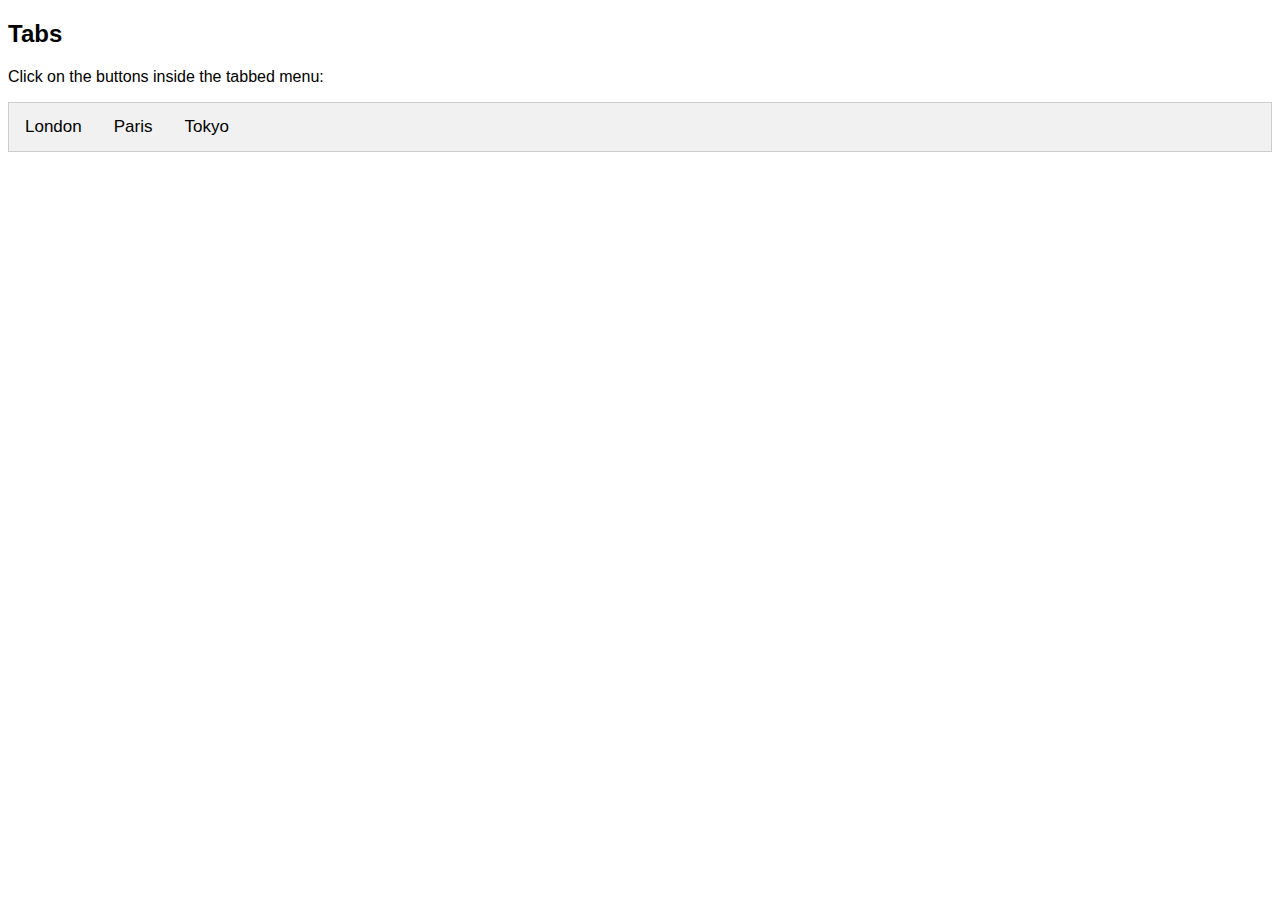
<file: WebApp/templates/index2.html>
<!DOCTYPE html>
<html>
<head>
<meta name="viewport" content="width=device-width, initial-scale=1">
<style>
body {font-family: Arial;}

/* Style the tab */
.tab {
  overflow: hidden;
  border: 1px solid #ccc;
  background-color: #f1f1f1;
}

/* Style the buttons inside the tab */
.tab button {
  background-color: inherit;
  float: left;
  border: none;
  outline: none;
  cursor: pointer;
  padding: 14px 16px;
  transition: 0.3s;
  font-size: 17px;
}

/* Change background color of buttons on hover */
.tab button:hover {
  background-color: #ddd;
}

/* Create an active/current tablink class */
.tab button.active {
  background-color: #ccc;
}

/* Style the tab content */
.tabcontent {
  display: none;
  padding: 6px 12px;
  border: 1px solid #ccc;
  border-top: none;
}
</style>
</head>
<body>

<h2>Tabs</h2>
<p>Click on the buttons inside the tabbed menu:</p>

<div class="tab">
  <button class="tablinks" onclick="openCity(event, 'London')">London</button>
  <button class="tablinks" onclick="openCity(event, 'Paris')">Paris</button>
  <button class="tablinks" onclick="openCity(event, 'Tokyo')">Tokyo</button>
</div>

<div id="London" class="tabcontent">
  <h3>London</h3>
  <p>London is the capital city of England.</p>
</div>

<div id="Paris" class="tabcontent">
  <h3>Paris</h3>
  <p>Paris is the capital of France.</p> 
</div>

<div id="Tokyo" class="tabcontent">
  <h3>Tokyo</h3>
  <p>Tokyo is the capital of Japan.</p>
</div>

<script>
function openCity(evt, cityName) {
  var i, tabcontent, tablinks;
  tabcontent = document.getElementsByClassName("tabcontent");
  for (i = 0; i < tabcontent.length; i++) {
    tabcontent[i].style.display = "none";
  }
  tablinks = document.getElementsByClassName("tablinks");
  for (i = 0; i < tablinks.length; i++) {
    tablinks[i].className = tablinks[i].className.replace(" active", "");
  }
  document.getElementById(cityName).style.display = "block";
  evt.currentTarget.className += " active";
}
</script>
   
</body>
</html>
</file>
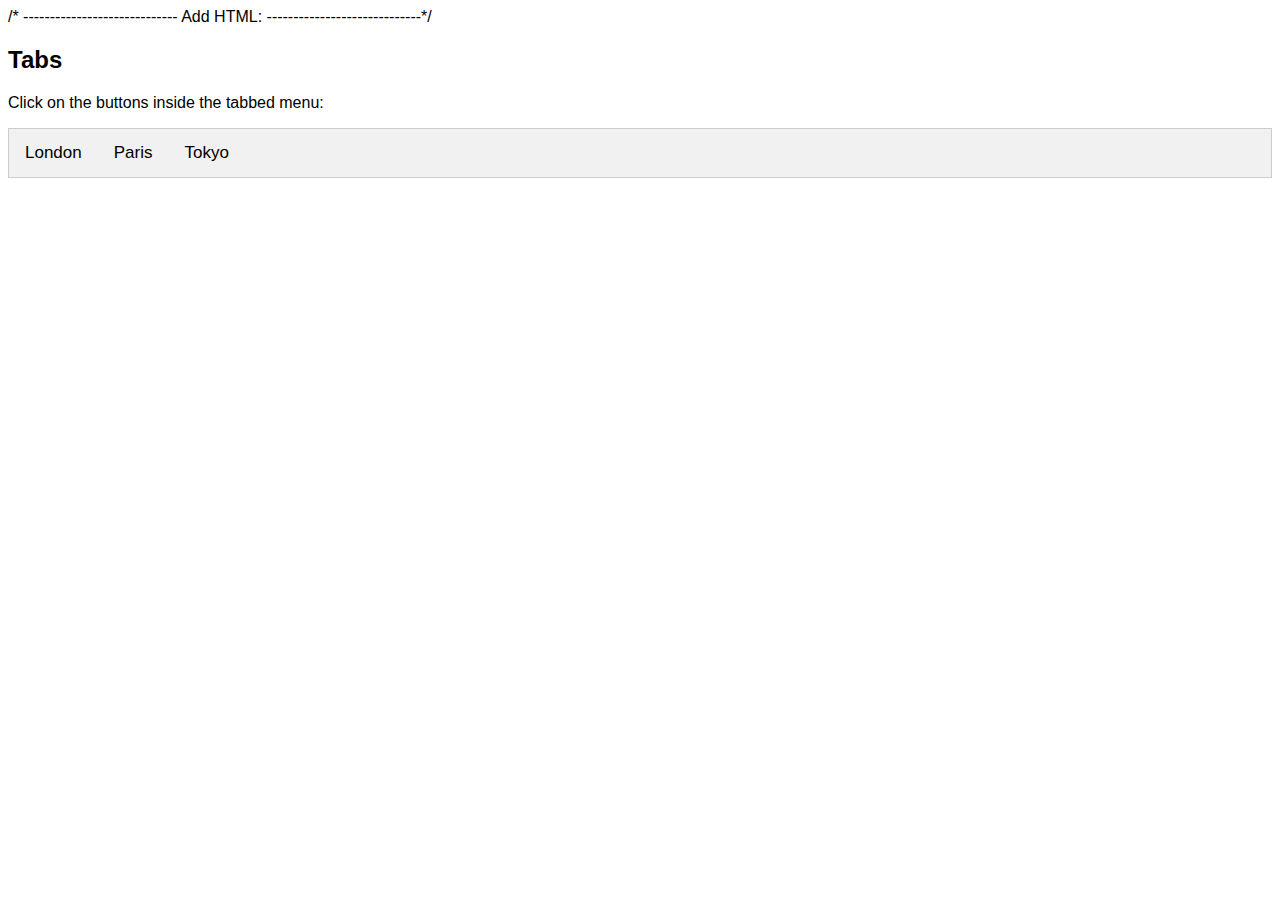
<file: WebApp/templates/index_tabs.html>
<!DOCTYPE html>
<html>
  <head>
    <meta name="viewport" content="width=device-width, initial-scale=1">
    <style> 
      /* ----------------------------- Add CSS: -----------------------------*/
      body {font-family: Arial;}

      /* Style the tab */
      .tab {
        overflow: hidden;
        border: 1px solid #ccc;
        background-color: #f1f1f1;
      }

      /* Style the buttons inside the tab */
      .tab button {
        background-color: inherit;
        float: left;
        border: none;
        outline: none;
        cursor: pointer;
        padding: 14px 16px;
        transition: 0.3s;
        font-size: 17px;
      }

      /* Change background color of buttons on hover */
      .tab button:hover {
        background-color: #ddd;
      }

      /* Create an active/current tablink class */
      .tab button.active {
        background-color: #ccc;
      }

      /* Style the tab content */
      .tabcontent {
        display: none;
        padding: 6px 12px;
        border: 1px solid #ccc;
        border-top: none;
        -webkit-animation: fadeEffect 1s;
        animation: fadeEffect 1s;
      }
      
      /* Fade in tabs */
      @-webkit-keyframes fadeEffect {
        from {opacity: 0;}
        to {opacity: 1;}
      }

      @keyframes fadeEffect {
        from {opacity: 0;}
        to {opacity: 1;}
      }
    </style>
  </head>
  
<body>
  /* ----------------------------- Add HTML: -----------------------------*/
  <h2>Tabs</h2>
  <p>Click on the buttons inside the tabbed menu:</p>

  <div class="tab">
    <button class="tablinks" onclick="openCity(event, 'London')">London</button>
    <button class="tablinks" onclick="openCity(event, 'Paris')">Paris</button>
    <button class="tablinks" onclick="openCity(event, 'Tokyo')">Tokyo</button>
  </div>

  <div id="London" class="tabcontent">
    <span onclick="this.parentElement.style.display='none'" class="topright">&times</span>
    <h3>London</h3>
    <p>London is the capital city of England.</p>
  </div>

  <div id="Paris" class="tabcontent">
    <span onclick="this.parentElement.style.display='none'" class="topright">&times</span>
    <h3>Paris</h3>
    <p>Paris is the capital of France.</p> 
  </div>

  <div id="Tokyo" class="tabcontent">
    <span onclick="this.parentElement.style.display='none'" class="topright">&times</span>
    <h3>Tokyo</h3>
    <p>Tokyo is the capital of Japan.</p>
  </div>

  <script>
    /* ----------------------------- Add Javascript: -----------------------------*/
    function openCity(evt, cityName) {
      // Declare all variables
      var i, tabcontent, tablinks;

      // Get all elements with class="tabcontent" and hide them
      tabcontent = document.getElementsByClassName("tabcontent");
      for (i = 0; i < tabcontent.length; i++) {
        tabcontent[i].style.display = "none";
      }

      // Get all elements with class="tablinks" and remove the class "active"
      tablinks = document.getElementsByClassName("tablinks");
      for (i = 0; i < tablinks.length; i++) {
        tablinks[i].className = tablinks[i].className.replace(" active", "");
      }

      // Show the current tab, and add an "active" class to the button that opened the tab
      document.getElementById(cityName).style.display = "block";
      evt.currentTarget.className += " active";
    }
  </script>
</body>
</html>
</file>
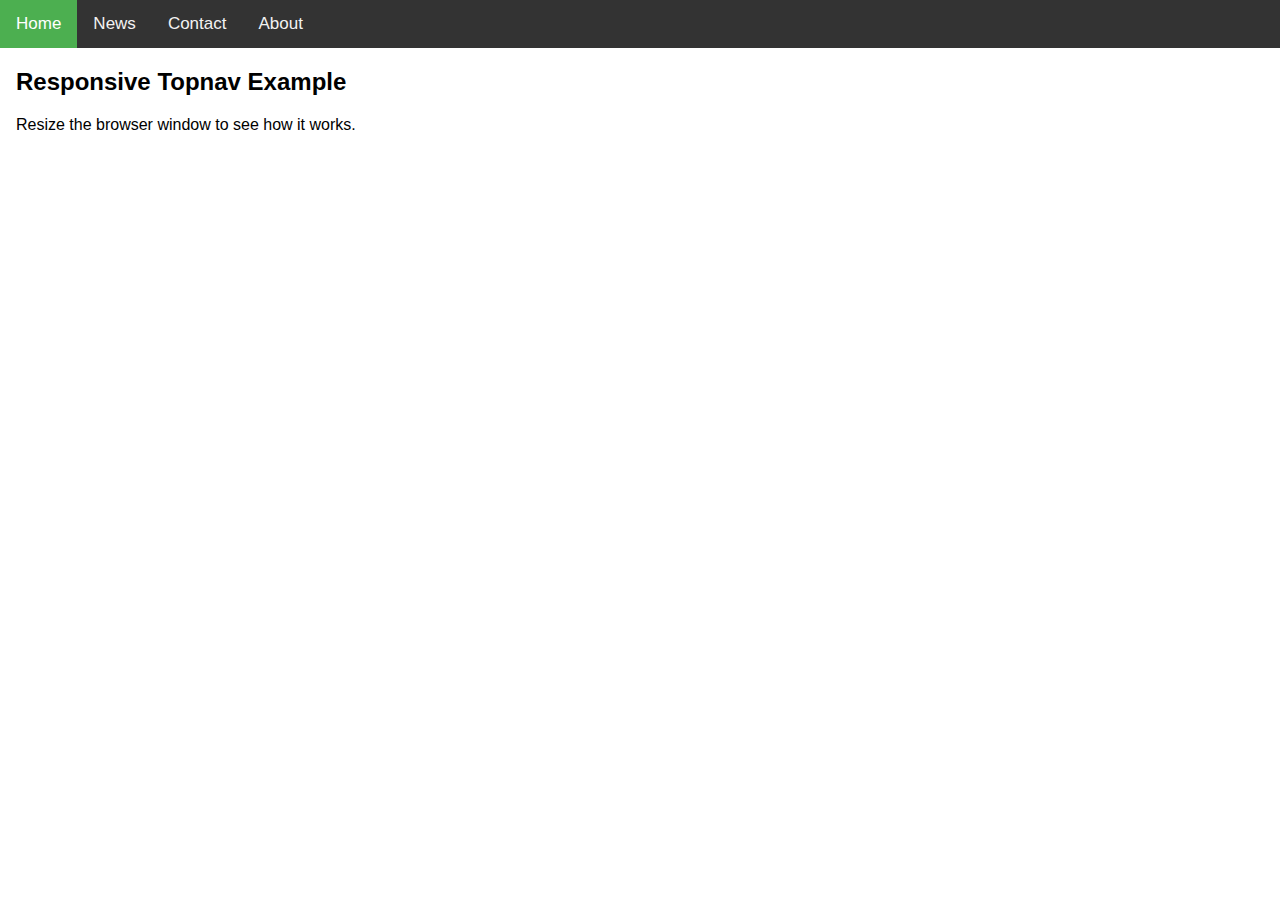
<file: WebApp/templates/index_topbar.html>
<!DOCTYPE html>
<html>
<head>
<meta name="viewport" content="width=device-width, initial-scale=1">
<link rel="stylesheet" href="https://cdnjs.cloudflare.com/ajax/libs/font-awesome/4.7.0/css/font-awesome.min.css">
<style>
body {
  margin: 0;
  font-family: Arial, Helvetica, sans-serif;
}

.topnav {
  overflow: hidden;
  background-color: #333;
}

.topnav a {
  float: left;
  display: block;
  color: #f2f2f2;
  text-align: center;
  padding: 14px 16px;
  text-decoration: none;
  font-size: 17px;
}

.topnav a:hover {
  background-color: #ddd;
  color: black;
}

.topnav a.active {
  background-color: #4CAF50;
  color: white;
}

.topnav .icon {
  display: none;
}

@media screen and (max-width: 600px) {
  .topnav a:not(:first-child) {display: none;}
  .topnav a.icon {
    float: right;
    display: block;
  }
}

@media screen and (max-width: 600px) {
  .topnav.responsive {position: relative;}
  .topnav.responsive .icon {
    position: absolute;
    right: 0;
    top: 0;
  }
  .topnav.responsive a {
    float: none;
    display: block;
    text-align: left;
  }
}
</style>
</head>
<body>

<div class="topnav" id="myTopnav">
  <a href="#home" class="active">Home</a>
  <a href="#news">News</a>
  <a href="#contact">Contact</a>
  <a href="#about">About</a>
  <a href="javascript:void(0);" class="icon" onclick="myFunction()">
    <i class="fa fa-bars"></i>
  </a>
</div>

<div style="padding-left:16px">
  <h2>Responsive Topnav Example</h2>
  <p>Resize the browser window to see how it works.</p>
</div>

<script>
function myFunction() {
  var x = document.getElementById("myTopnav");
  if (x.className === "topnav") {
    x.className += " responsive";
  } else {
    x.className = "topnav";
  }
}
</script>

</body>
</html>
</file>
